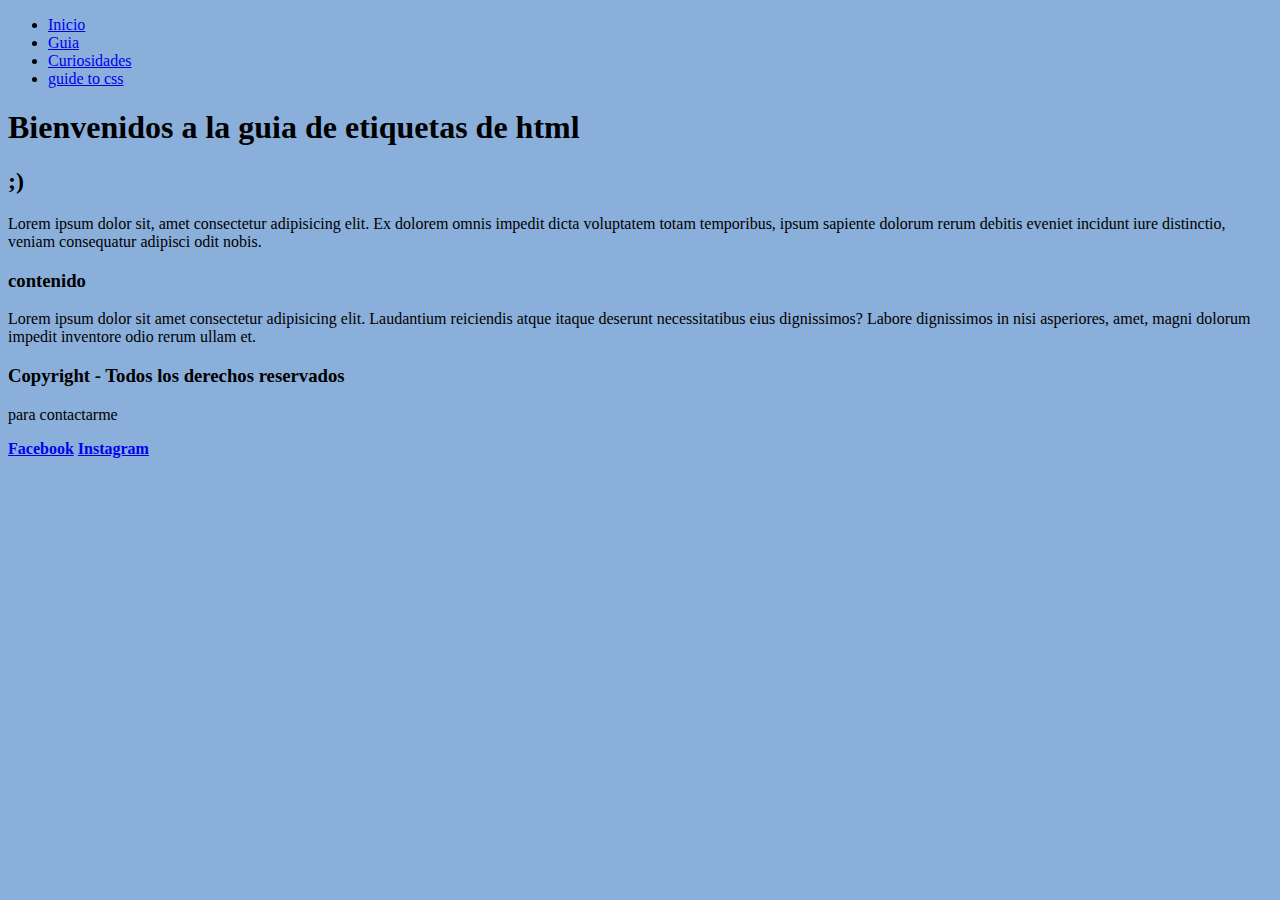
<file: index.html>
<!DOCTYPE html>
<html lang="en">
<head>
    <meta charset="UTF-8">
    <meta http-equiv="X-UA-Compatible" content="IE=edge">
    <meta name="viewport" content="width=device-width, initial-scale=1.0">
    <meta name="keywords" content="html,programming,programacion">
    <meta name="description" content="Una guia de las etiquetas de html basicas">
    <meta name="author" content="Manuel Gonzalez">
    <meta name="copyright" content="html">
    <link rel="stylesheet" href="style.css">
    <title>guide to html</title>

</head>
<body>
    
    <header>
        <nav>
            <ul>
                <li><a href="index.html">Inicio</a></li>
                <li><a href="binder-2-html/index3.html">Guia</a></li>
                <li><a href="binder-1-html/index2.html">Curiosidades</a></li>
                <li><a href="binder-3-css/index4.html">guide to css</a></li>
            </ul>
        </nav>
    </header>

    <article>
        <section>
            <h1>
                <b>Bienvenidos a la guia de etiquetas de html</b>
            </h1>
        
            <h2>
                <b>;)</b>
            </h2>
            <p>
                Lorem ipsum dolor sit, amet consectetur adipisicing elit. Ex dolorem omnis impedit dicta voluptatem totam temporibus, ipsum sapiente dolorum rerum debitis eveniet incidunt iure distinctio, veniam consequatur adipisci odit nobis.
            </p>
        </section>
    </article>

    <aside>
        <h3><b>contenido</b></h3>
        <p>
            Lorem ipsum dolor sit amet consectetur adipisicing elit. Laudantium reiciendis atque itaque deserunt necessitatibus eius dignissimos? Labore dignissimos in nisi asperiores, amet, magni dolorum impedit inventore odio rerum ullam et.     
        </p> 
    </aside>

    <footer>
        <h3>Copyright - Todos los derechos reservados</h3>
        <p>para contactarme</p>
        <a href="https://www.facebook.com/manuel.gonzaleztabel/" target="_blank"><b>Facebook</b></a>
        <a href="https://www.instagram.com/manuel.gonzalez98/" target="_blank"><b>Instagram</b></a>
    </footer>

    <script src="script.js"></script>

</body>
</html>
</file>
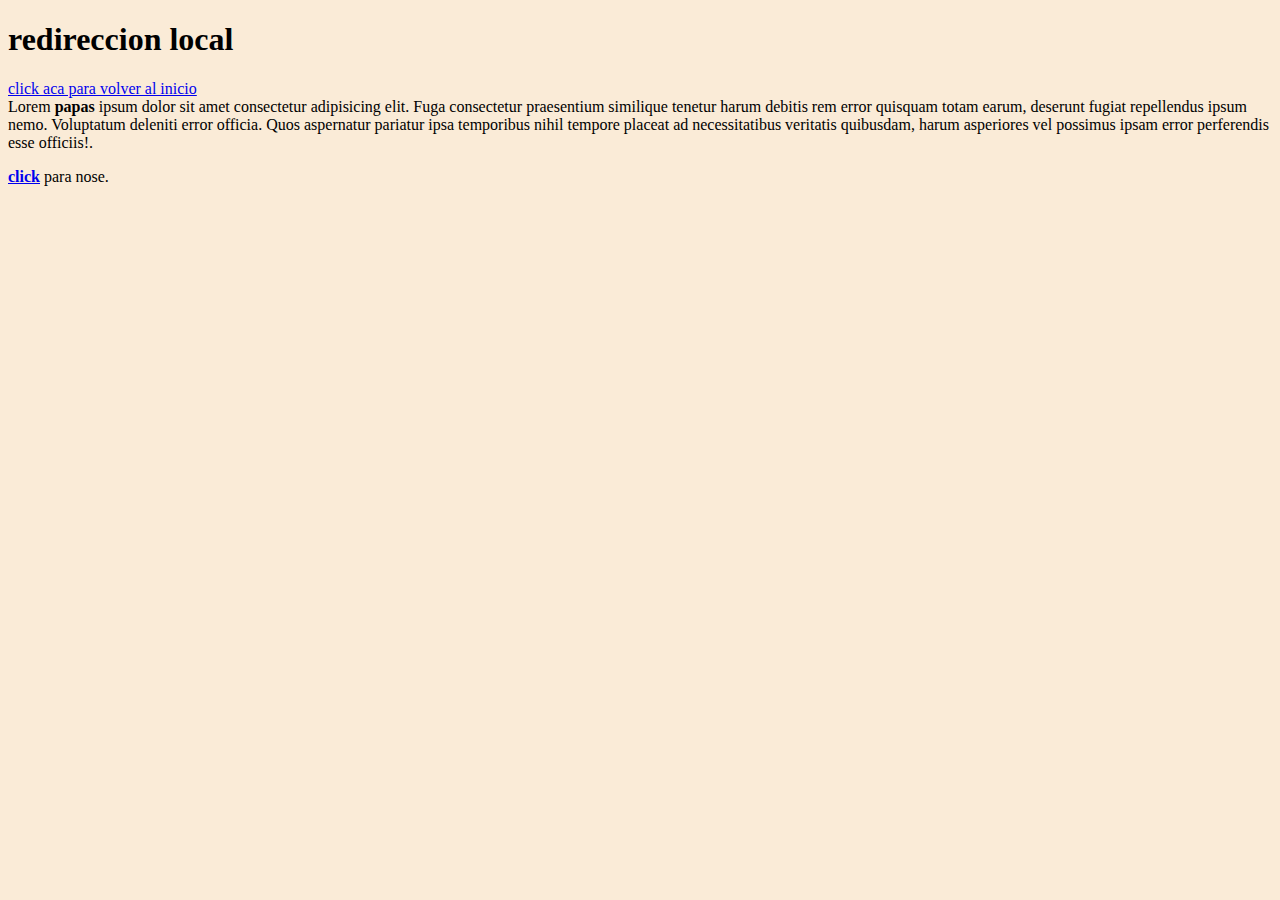
<file: binder-1-html/index2.html>
<!DOCTYPE html>
<html lang="en">
<head>
    <meta charset="UTF-8">
    <meta http-equiv="X-UA-Compatible" content="IE=edge">
    <meta name="viewport" content="width=device-width, initial-scale=1.0">
    <link rel="stylesheet" href="style2.css">
    <title>redireccion</title>
</head>
<body>
    <h1>redireccion local</h1>
    <a href="../index.html">
        click aca para volver al inicio
    </a>
    
    <br>

    Lorem <b>papas</b> ipsum dolor sit amet consectetur adipisicing elit. Fuga consectetur praesentium similique tenetur harum debitis rem error quisquam totam earum, deserunt fugiat repellendus ipsum nemo. Voluptatum deleniti error officia. Quos aspernatur pariatur ipsa temporibus nihil tempore placeat ad necessitatibus veritatis quibusdam, harum asperiores vel possimus ipsam error perferendis esse officiis!. 
    
    <br>

    <p>
        <a href="https://vscodethemes.com/" target="_blank"><b>click</b></a> para nose.  
    </p>

    <script src="sript2.js"></script>



</body>
</html>
</file>
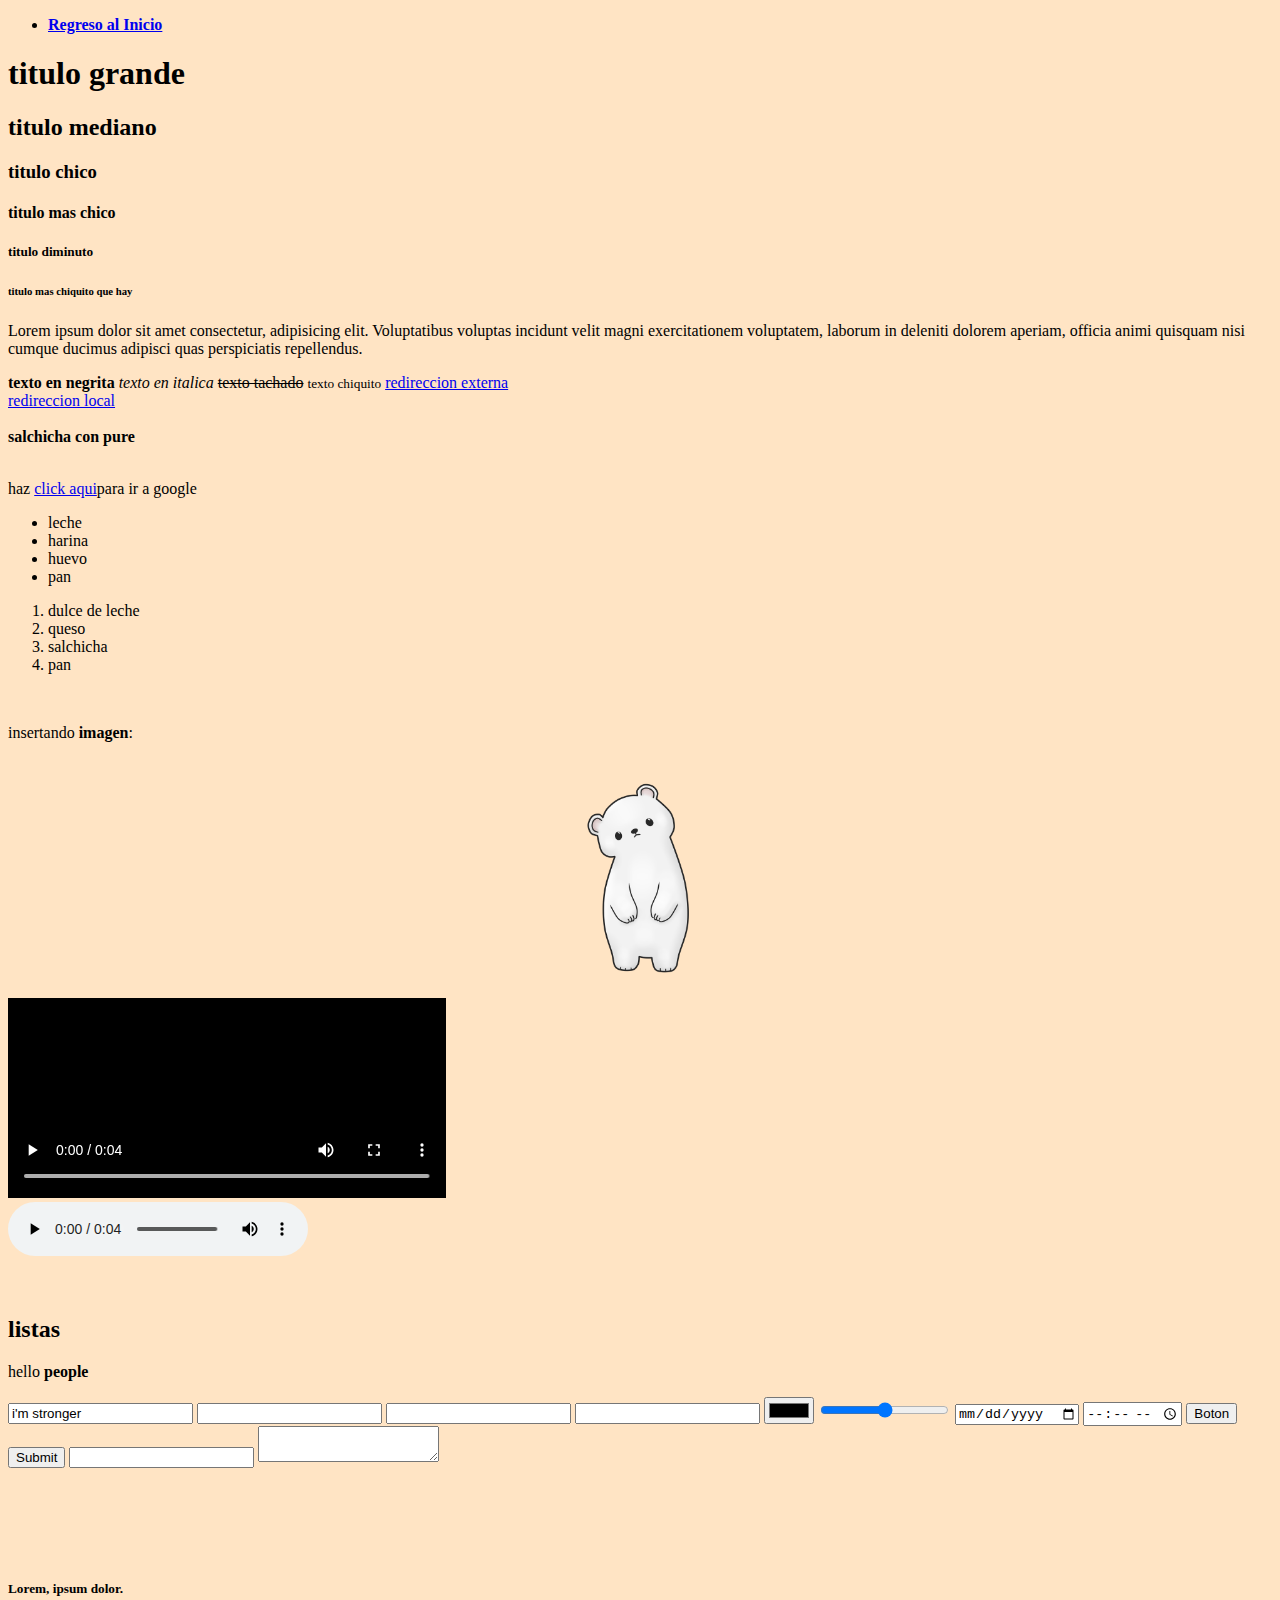
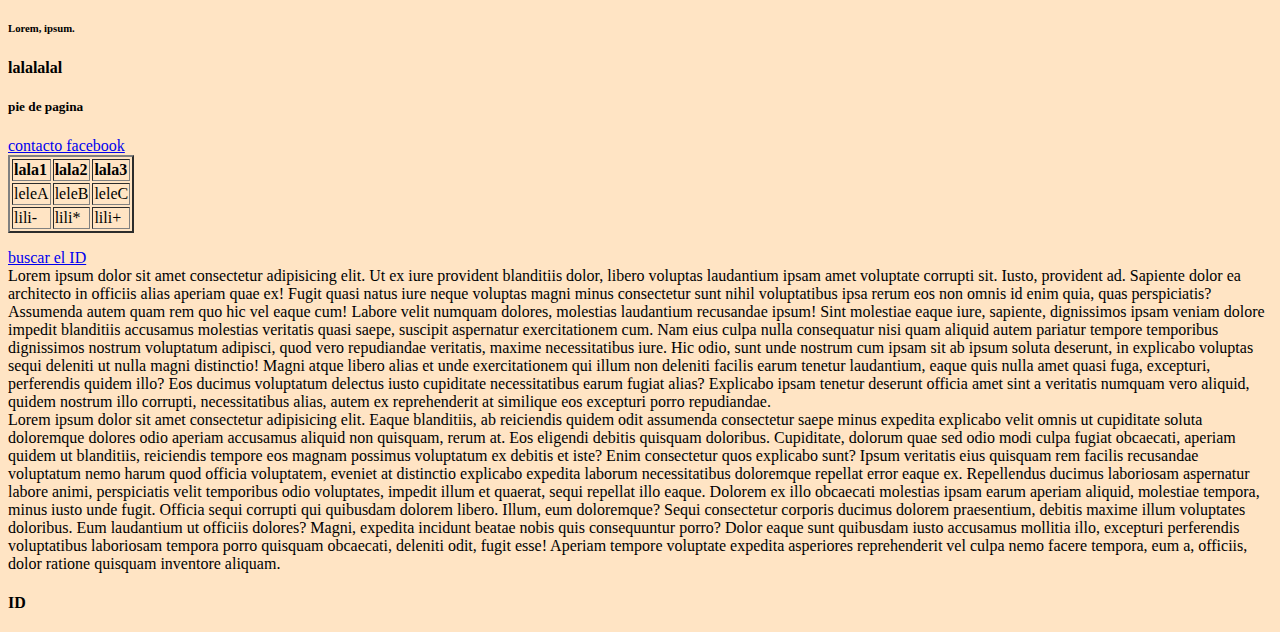
<file: binder-2-html/index3.html>
<!--GUIA DE ETIQUETAS PARA HTML-->
<!--(etiqueta[h1]+atributo[type]+valor["text"])-->
<!DOCTYPE html>
<html lang="en">
<head>
    <!--ETIQUETA META para realizar cambios de codificacion en la pagina-->
    <!--ETIQUETA ICON PARA EL TITLE(<link rel="icon" href="">)-->

    <meta charset="UTF-8">
    <meta http-equiv="X-UA-Compatible" content="IE=edge">
    <meta name="viewport" content="width=device-width, initial-scale=1.0">
    <meta name="description" content="This page is a basic guide to html tags">
    <meta name="author" content="Manuel Gonzalez">
    <meta name="copyright" content="html">
    <link rel="stylesheet" href="style3.css">
     <link rel="icon" href="icon.ico">       
    <title>guide to html </title>
   
    <meta>
</head>
<body>
    
    <!--ETIQUETA HEADER INSERTA ENCABEZADO DE PAGINA-->
    <!--etiqueta nav inserta modo de navegacion en la pagina-->

    <header>
        <nav>
            <ul>
             <li><a href="../index.html"><b>Regreso al Inicio</b></a></li>   
            </ul>
        </nav>
    </header>

    <!--TODOS LOS TITULOS DE TEXTO VAN DESDE EL H1(EL MAS GRANDE) HASTA EL H6(EL MAS CHICO)-->
    <h1>titulo grande</h1>
    <h2>titulo mediano</h2>
    <h3>titulo chico</h3>
    <h4>titulo mas chico</h4>
    <h5>titulo diminuto</h5>
    <h6>titulo mas chiquito que hay</h6>

    <!-- ETIQUETA P DE PARRAFO-->
    <p>
        Lorem ipsum dolor sit amet consectetur, adipisicing elit. Voluptatibus voluptas incidunt velit magni exercitationem voluptatem, laborum in deleniti dolorem aperiam, officia animi quisquam nisi cumque ducimus adipisci quas perspiciatis repellendus.
    </p>

    <!--ETIQUETA B ES PARA PONER EN NEGRITA EL TEXTO-->
    <b>texto en negrita</b>
    
    <!--ETIQUETA I PARA PONER EL TEXTO EN ITALICA-->
    <i>texto en italica</i>

    <!--ETIQUETA STRIKE PARA PONER EL TEXTO TACHADO-->
    <strike> texto tachado</strike>

    <!--ETIQUETA SMALL PARA PONER EL TEXTO CHIQUITO -->
    <small>texto chiquito</small>

    <!--ETIQUETA A LINK DE REDIRECCION TANTO COMO LOCAL O EXTERNA-->

    <a href="https://www.google.com/search?q=troll+face&tbm=isch&ved=2ahUKEwiZ85Pj_Zr7AhV_hJUCHeB_BTMQ2-cCegQIABAA&oq=troll&gs_lcp=[base64]&sclient=img&ei=92doY9mbEf-I1sQP4P-VmAM&bih=968&biw=960&client=ubuntu">
        redireccion externa
    </a>
    <br>
    <a href="../binder-1-html/index2.html">
        redireccion local 
    </a>

    <!--ETIQUETA BR PARA COMPLETAR LA LINEA(PUNTO APARTE)-->

    <br>
    <br>
    <b>salchicha con pure</b>
    <br>
    <br>

    <!--ETIQUETA TARGET PARA ABRIR LA REDIRECCION EN OTRA PAGINA -->
    <p>
        haz <a href="https://www.google.com/" target="_blank">click aqui</a>para ir a google
    </p>

    <!--ETIQUETA UL PARTA HACER LISTAS DESORDENADAS(EJ:LISTAS DE COMPRAS)-->
    <!--<ul>
            <li>.....</li>
        </ul>
    -->

    <ul>
        <li>leche</li>
        <li>harina</li>
        <li>huevo</li>
        <li>pan</li>
        
    </ul>

    <!--ETIQUETA OL PARA HACER LISTAS EN ORDEN NUMERICO-->

    <ol>
        <li>dulce de leche</li>
        <li>queso</li>
        <li>salchicha</li>
        <li>pan </li>
    </ol>

    <br>

    <!--ETIQUETA IMG PARA INSERTAR UNA IMAGEN-->
    <!--height:altura...........widght:ancho-->
    <!--etiqueta title para ver el nombre sobre el cursor-->
    <!--colocar siempre el ceo que es la etiqueta alt-->
    <!--etiqueta center para centrar-->

    <p>
        insertando <b>imagen</b>:
    </p>
    
    <br>
    
    <center>
        <img src="oso-polar.png" height="200px" alt="Manuel Gonzalez" title="oso polar">
    </center>

    <br>

    <!--ETIQUETA VIDEO PARA INSERTAR UN VIDEO-->

    <video src="Techo - 877.mp4" controls height="200px">
        hola
    </video>
    
    <br>

    <!--ETIQUETA AUDIO PARA INSERTAR UN AUDIO JEJEJE-->

    <audio src="Techo - 877.mp4" controls>
        lalala
    </audio>

    <br>
    <br>
    <br>

    <!--ETIQUETA DIV PARA DIVIDIR/SEPARAR CONTENIDO-->

    <div>
        <h2> listas </h2>
        <p>
            hello <b>people</b>
        </p>
    </div>

    <!--ETIQUETA FORM PARA INSERTAR FORMULARIOS-->

    <form method="post">
        <input type="text" required="" value="i'm stronger">
        <input type="number">
        <input type="password" required=" ">
        <input type="email">
        <input type="color">
        <input type="range" min="1" max="5">
        <input type="date">
        <input type="time">
        <input type="button" value="Boton">
        <input type="submit">
        <input type="search">
        <textarea></textarea>
    </form>

    <br><br><br><br><br>
    
    <!--ETIQUETA ARTICLE Y SECTION INSERTA EL ARTICULO PARA ORDENAR EL ESQUEMA DE WEB-->

    <article>
        <section>
            <h5>Lorem, ipsum dolor.</h5>
            <h6>Lorem, ipsum.</h6>
        </section>
    </article>

    <!--ETIQUETA ASIDE ESQUEMA AL COSTADO DE PAGINA-->
    
    <aside>
        <h4>lalalalal</h4>
    </aside>

    <!--ETIQUETA FOOTER ES EL PIE DE PAGINA-->

    <footer>
        <h5><b>pie de pagina</b></h5>
        <a href="https://www.facebook.com/manuel.gonzaleztabel/" target="_blank">contacto facebook</a>
    </footer>

    <!--ETIQUETA TABLAS-->

    <table border="2px">
        <tr>
            <td><b>lala1</b></td>
            <td><b>lala2</b></td>
            <td><b>lala3</b></td>
        </tr>
        <tr>
            <td>leleA</td>
            <td>leleB</td>
            <td>leleC </td>
        </tr>
        <tr>
            <td>lili-</td>
            <td>lili*</td>
            <td>lili+</td>
        </tr>
    </table>

    <!--ETIQUETA ID PARA COLOCAR UN IDENTIFICADOR A LA ETIQUETA (href="",id="")-->

    <p>
        <a href="#id">buscar el ID</a><br> 

        Lorem ipsum dolor sit amet consectetur adipisicing elit. Ut ex iure provident blanditiis dolor, libero voluptas laudantium ipsam amet voluptate corrupti sit. Iusto, provident ad. Sapiente dolor ea architecto in officiis alias aperiam quae ex! Fugit quasi natus iure neque voluptas magni minus consectetur sunt nihil voluptatibus ipsa rerum eos non omnis id enim quia, quas perspiciatis? Assumenda autem quam rem quo hic vel eaque cum! Labore velit numquam dolores, molestias laudantium recusandae ipsum! Sint molestiae eaque iure, sapiente, dignissimos ipsam veniam dolore impedit blanditiis accusamus molestias veritatis quasi saepe, suscipit aspernatur exercitationem cum. Nam eius culpa nulla consequatur nisi quam aliquid autem pariatur tempore temporibus dignissimos nostrum voluptatum adipisci, quod vero repudiandae veritatis, maxime necessitatibus iure. Hic odio, sunt unde nostrum cum ipsam sit ab ipsum soluta deserunt, in explicabo voluptas sequi deleniti ut nulla magni distinctio! Magni atque libero alias et unde exercitationem qui illum non deleniti facilis earum tenetur laudantium, eaque quis nulla amet quasi fuga, excepturi, perferendis quidem illo? Eos ducimus voluptatum delectus iusto cupiditate necessitatibus earum fugiat alias? Explicabo ipsam tenetur deserunt officia amet sint a veritatis numquam vero aliquid, quidem nostrum illo corrupti, necessitatibus alias, autem ex reprehenderit at similique eos excepturi porro repudiandae. <br>

        Lorem ipsum dolor sit amet consectetur adipisicing elit. Eaque blanditiis, ab reiciendis quidem odit assumenda consectetur saepe minus expedita explicabo velit omnis ut cupiditate soluta doloremque dolores odio aperiam accusamus aliquid non quisquam, rerum at. Eos eligendi debitis quisquam doloribus. Cupiditate, dolorum quae sed odio modi culpa fugiat obcaecati, aperiam quidem ut blanditiis, reiciendis tempore eos magnam possimus voluptatum ex debitis et iste? Enim consectetur quos explicabo sunt? Ipsum veritatis eius quisquam rem facilis recusandae voluptatum nemo harum quod officia voluptatem, eveniet at distinctio explicabo expedita laborum necessitatibus doloremque repellat error eaque ex. Repellendus ducimus laboriosam aspernatur labore animi, perspiciatis velit temporibus odio voluptates, impedit illum et quaerat, sequi repellat illo eaque. Dolorem ex illo obcaecati molestias ipsam earum aperiam aliquid, molestiae tempora, minus iusto unde fugit. Officia sequi corrupti  qui quibusdam dolorem libero. Illum, eum doloremque? Sequi consectetur corporis ducimus dolorem praesentium, debitis maxime illum voluptates doloribus. Eum laudantium ut officiis dolores? Magni, expedita incidunt beatae nobis quis consequuntur porro? Dolor eaque sunt quibusdam iusto accusamus mollitia illo, excepturi perferendis voluptatibus laboriosam tempora porro quisquam obcaecati, deleniti  odit, fugit esse! Aperiam tempore voluptate expedita asperiores reprehenderit vel culpa nemo facere tempora, eum a, officiis, dolor ratione quisquam inventore aliquam. <br>

        <h4 id="id"><b>ID</b> </h4>
    </p>

    <script src="script3.js"></script>




</body>
</html>
</file>
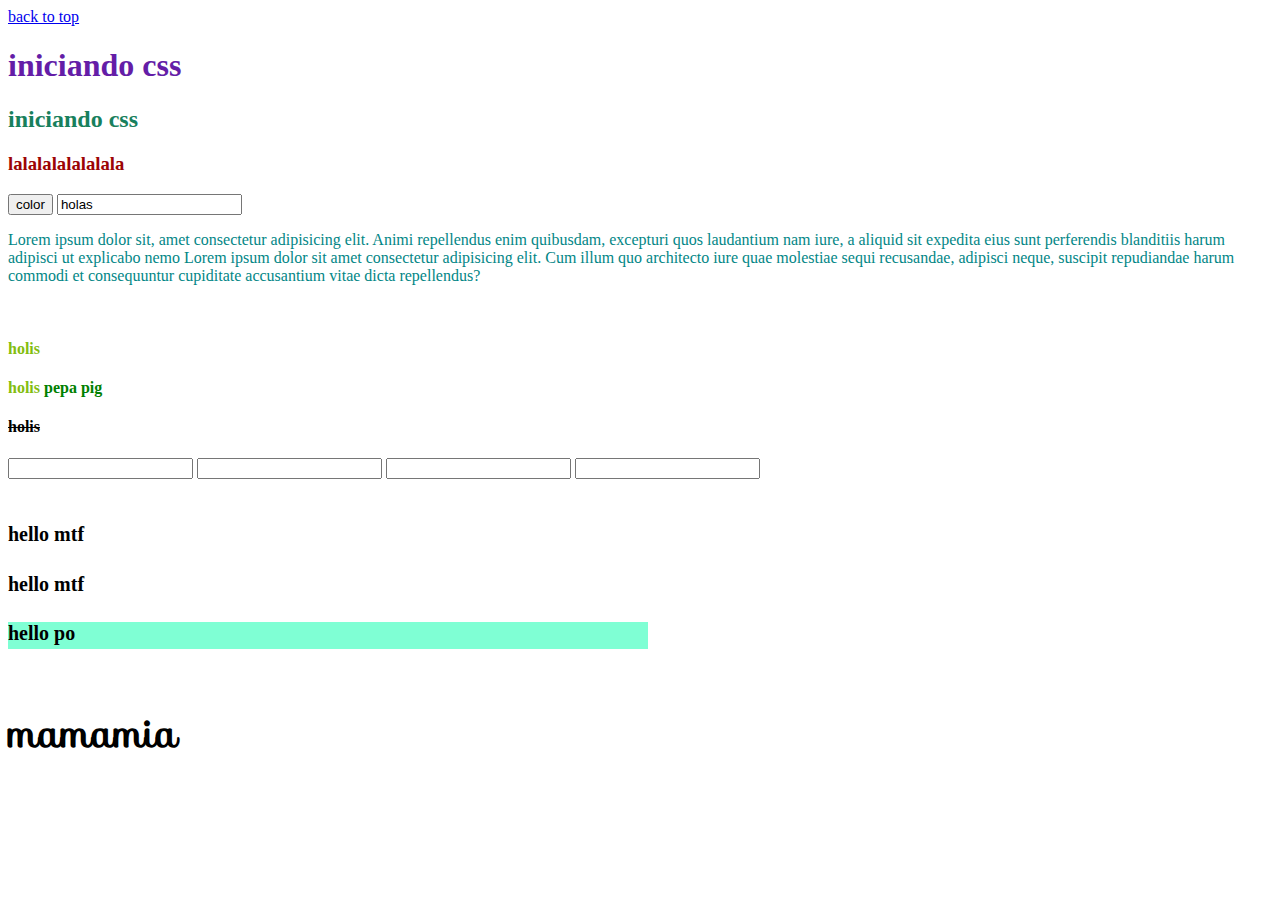
<file: binder-3-css/index4.html>
<!DOCTYPE html>
<html lang="en">
<head>
    <meta charset="UTF-8">
    <meta http-equiv="X-UA-Compatible" content="IE=edge">
    <meta name="viewport" content="width=device-width, initial-scale=1.0">
    <link rel="stylesheet" type="text/css" href="style4.css">
    <link rel="stylesheet" href="https://fonts.googleapis.com/css?family=Sofia">
    <title>guide to css</title>
</head>
    <li><a href="../index.html">back to top</a></li>
<body>
    <h1 class="titulo-h1">iniciando css</h1>
    <h2>iniciando css</h2>
    <h3 id="id1">lalalalalalalala</h3>

    <button>color</button>
    <input type="text" value="holas">

    <p lala="lele">
        Lorem ipsum dolor sit, amet consectetur adipisicing elit. Animi repellendus enim quibusdam, excepturi quos laudantium nam iure, a aliquid sit expedita eius sunt perferendis blanditiis harum adipisci ut explicabo nemo Lorem ipsum dolor sit amet consectetur adipisicing elit. Cum illum quo architecto iure quae molestiae sequi recusandae, adipisci neque, suscipit repudiandae harum commodi et consequuntur cupiditate accusantium vitae dicta repellendus?
    </p>

    <br>

    <h4 class="class-h4"><b>holis</b></h4>
    <h4 class="class-h4"><b>holis <span>pepa pig</span></b></h4>
    <h4><strike>holis</strike></h4>
    
    <div class="form">
        <input type="text" class="form__input">
        <input type="text" class="form__input">
        <input type="text" class="form__input--active">
        <input type="password" class="form__input">
    </div>

    <br>

    <div class="units">
        <h4 class="units">hello mtf</h4>
        <h4 class="units--1">hello mtf</h4>
        <h4 class="units--2">hello po</h4>
        <h4 class="units--3">mamamia</h4>
    </div>

</body>
</html>
</file>
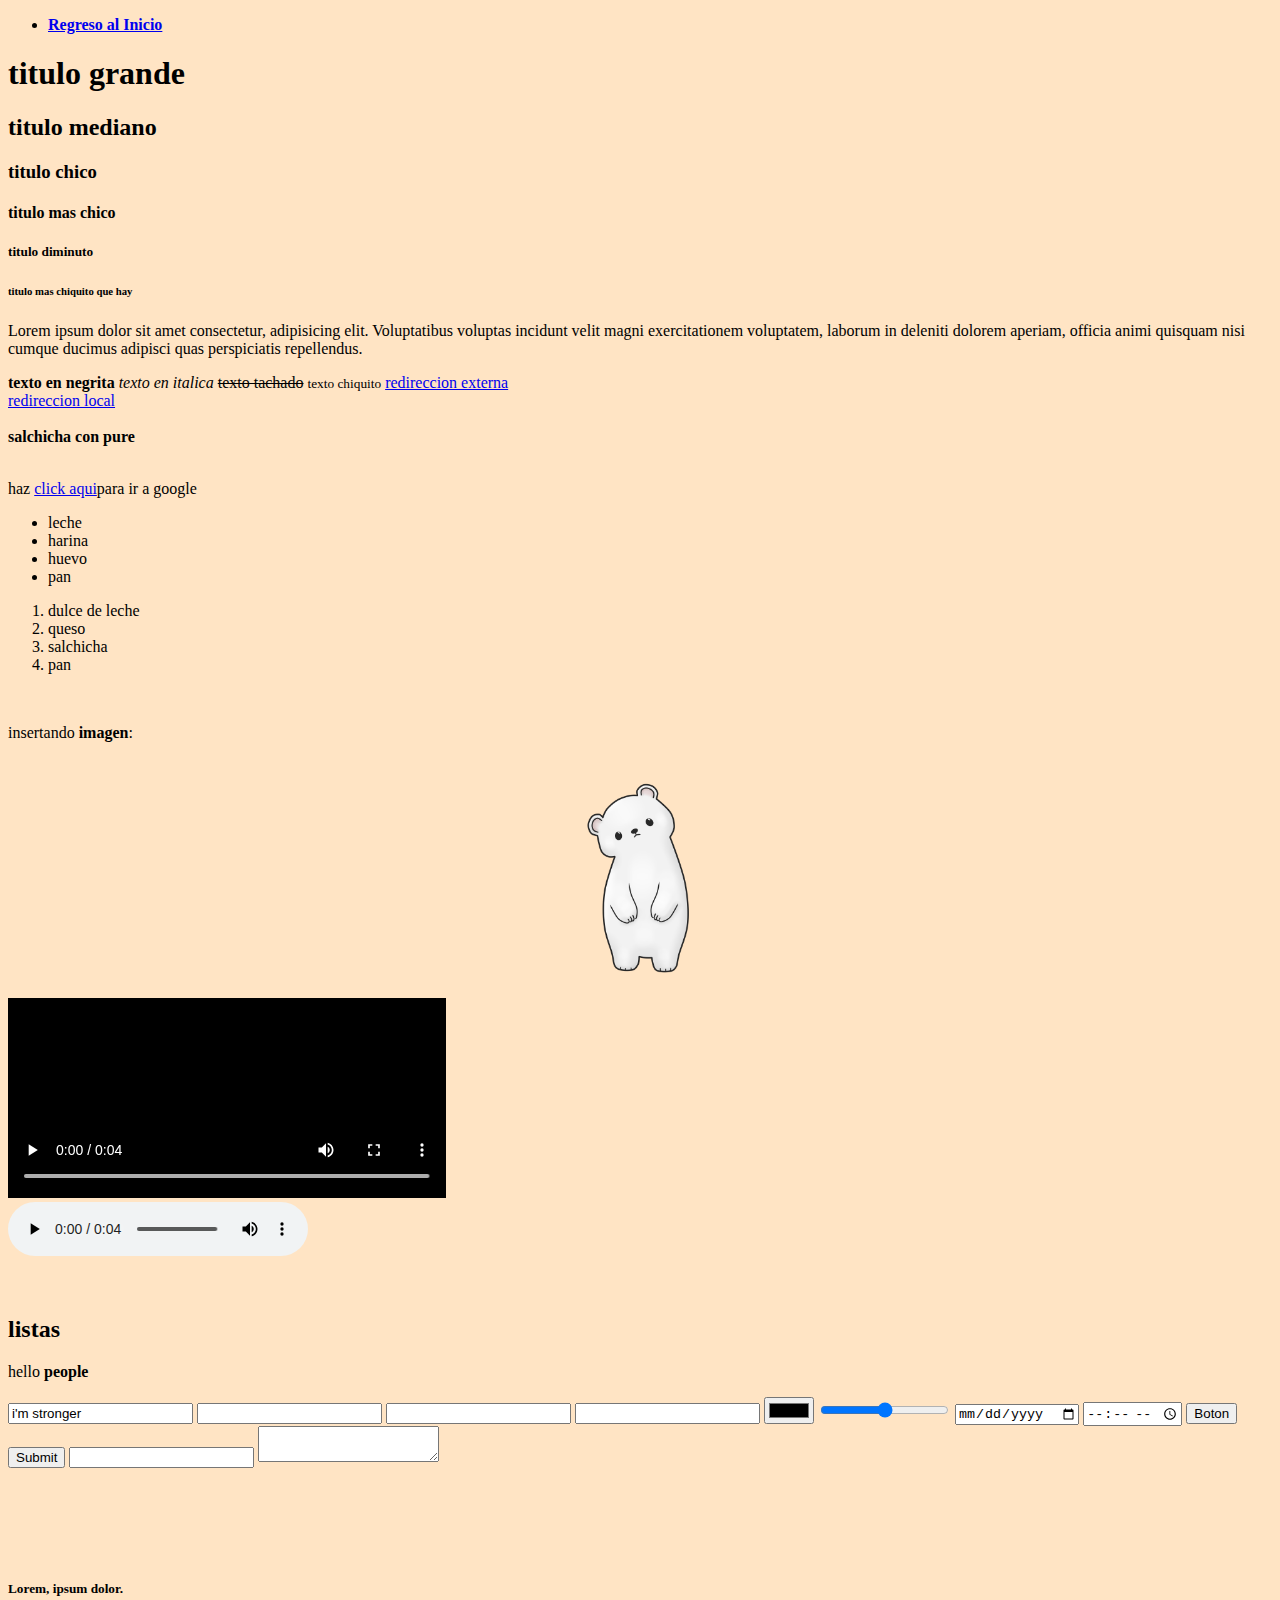
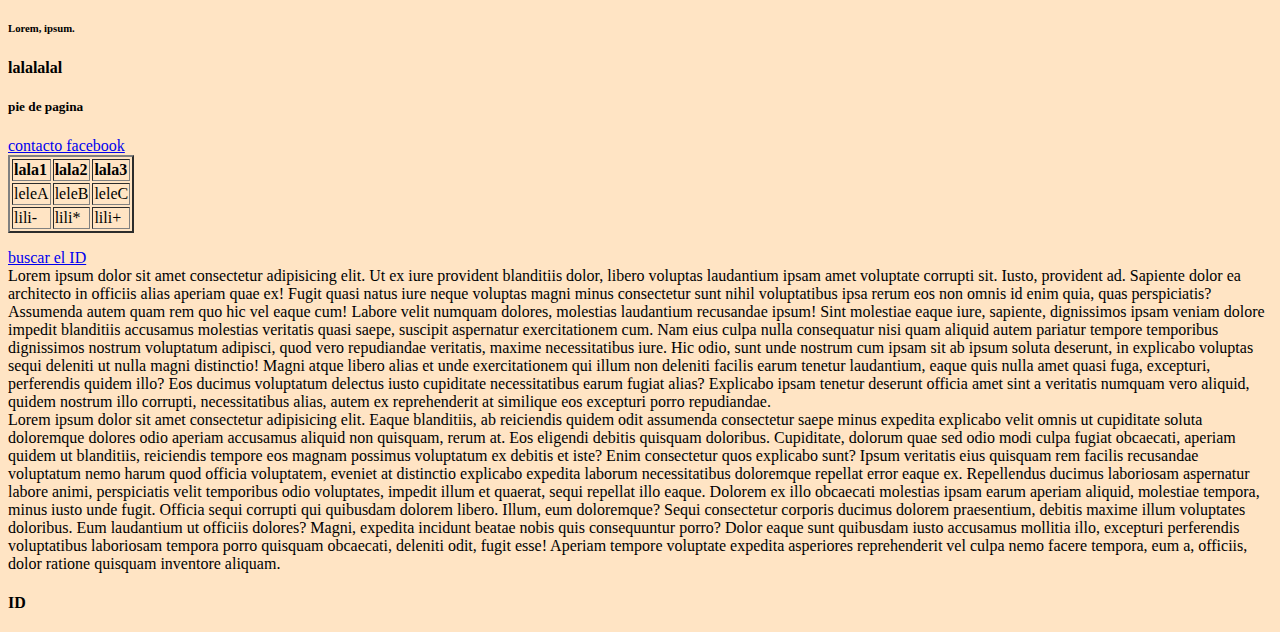
<file: binder-html-2/index3.html>
<!--GUIA DE ETIQUETAS PARA HTML-->
<!DOCTYPE html>
<html lang="en">
<head>
    <!--ETIQUETA META para realizar cambios de codificacion en la pagina-->
    <!--ETIQUETA ICON PARA EL TITLE(<link rel="icon" href="">)-->

    <meta charset="UTF-8">
    <meta http-equiv="X-UA-Compatible" content="IE=edge">
    <meta name="viewport" content="width=device-width, initial-scale=1.0">
    <meta name="description" content="This page is a basic guide to html tags">
    <meta name="author" content="Manuel Gonzalez">
    <meta name="copyright" content="html">
    <link rel="stylesheet" href="style3.css">
     <link rel="icon" href="icon.ico">       
    <title>guide to html </title>
   
    <meta>
</head>
<body>
    
    <!--ETIQUETA HEADER INSERTA ENCABEZADO DE PAGINA-->
    <!--etiqueta nav inserta modo de navegacion en la pagina-->

    <header>
        <nav>
            <ul>
             <li><a href="../index.html"><b>Regreso al Inicio</b></a></li>   
            </ul>
        </nav>
    </header>

    <!--TODOS LOS TITULOS DE TEXTO VAN DESDE EL H1(EL MAS GRANDE) HASTA EL H6(EL MAS CHICO)-->
    <h1>titulo grande</h1>
    <h2>titulo mediano</h2>
    <h3>titulo chico</h3>
    <h4>titulo mas chico</h4>
    <h5>titulo diminuto</h5>
    <h6>titulo mas chiquito que hay</h6>

    <!-- ETIQUETA P DE PARRAFO-->
    <p>
        Lorem ipsum dolor sit amet consectetur, adipisicing elit. Voluptatibus voluptas incidunt velit magni exercitationem voluptatem, laborum in deleniti dolorem aperiam, officia animi quisquam nisi cumque ducimus adipisci quas perspiciatis repellendus.
    </p>

    <!--ETIQUETA B ES PARA PONER EN NEGRITA EL TEXTO-->
    <b>texto en negrita</b>
    
    <!--ETIQUETA I PARA PONER EL TEXTO EN ITALICA-->
    <i>texto en italica</i>

    <!--ETIQUETA STRIKE PARA PONER EL TEXTO TACHADO-->
    <strike> texto tachado</strike>

    <!--ETIQUETA SMALL PARA PONER EL TEXTO CHIQUITO -->
    <small>texto chiquito</small>

    <!--ETIQUETA A LINK DE REDIRECCION TANTO COMO LOCAL O EXTERNA-->

    <a href="https://www.google.com/search?q=troll+face&tbm=isch&ved=2ahUKEwiZ85Pj_Zr7AhV_hJUCHeB_BTMQ2-cCegQIABAA&oq=troll&gs_lcp=[base64]&sclient=img&ei=92doY9mbEf-I1sQP4P-VmAM&bih=968&biw=960&client=ubuntu">
        redireccion externa
    </a>
    <br>
    <a href="../binder-html-1/index2.html">
        redireccion local 
    </a>

    <!--ETIQUETA BR PARA COMPLETAR LA LINEA(PUNTO APARTE)-->

    <br>
    <br>
    <b>salchicha con pure</b>
    <br>
    <br>

    <!--ETIQUETA TARGET PARA ABRIR LA REDIRECCION EN OTRA PAGINA -->
    <p>
        haz <a href="https://www.google.com/" target="_blank">click aqui</a>para ir a google
    </p>

    <!--ETIQUETA UL PARTA HACER LISTAS DESORDENADAS(EJ:LISTAS DE COMPRAS)-->
    <!--<ul>
            <li>.....</li>
        </ul>
    -->

    <ul>
        <li>leche</li>
        <li>harina</li>
        <li>huevo</li>
        <li>pan</li>
        
    </ul>

    <!--ETIQUETA OL PARA HACER LISTAS EN ORDEN NUMERICO-->

    <ol>
        <li>dulce de leche</li>
        <li>queso</li>
        <li>salchicha</li>
        <li>pan </li>
    </ol>

    <br>

    <!--ETIQUETA IMG PARA INSERTAR UNA IMAGEN-->
    <!--height:altura...........widght:ancho-->
    <!--etiqueta title para ver el nombre sobre el cursor-->
    <!--colocar siempre el ceo que es la etiqueta alt-->
    <!--etiqueta center para centrar-->

    <p>
        insertando <b>imagen</b>:
    </p>
    
    <br>
    
    <center>
        <img src="oso-polar.png" height="200px" alt="Manuel Gonzalez" title="oso polar">
    </center>

    <br>

    <!--ETIQUETA VIDEO PARA INSERTAR UN VIDEO-->

    <video src="Techo - 877.mp4" controls height="200px">
        hola
    </video>
    
    <br>

    <!--ETIQUETA AUDIO PARA INSERTAR UN AUDIO JEJEJE-->

    <audio src="Techo - 877.mp4" controls>
        lalala
    </audio>

    <br>
    <br>
    <br>

    <!--ETIQUETA DIV PARA DIVIDIR/SEPARAR CONTENIDO-->

    <div>
        <h2> listas </h2>
        <p>
            hello <b>people</b>
        </p>
    </div>

    <!--ETIQUETA FORM PARA INSERTAR FORMULARIOS-->

    <form method="post">
        <input type="text" required="" value="i'm stronger">
        <input type="number">
        <input type="password" required=" ">
        <input type="email">
        <input type="color">
        <input type="range" min="1" max="5">
        <input type="date">
        <input type="time">
        <input type="button" value="Boton">
        <input type="submit">
        <input type="search">
        <textarea></textarea>
    </form>

    <br><br><br><br><br>
    
    <!--ETIQUETA ARTICLE Y SECTION INSERTA EL ARTICULO PARA ORDENAR EL ESQUEMA DE WEB-->

    <article>
        <section>
            <h5>Lorem, ipsum dolor.</h5>
            <h6>Lorem, ipsum.</h6>
        </section>
    </article>

    <!--ETIQUETA ASIDE ESQUEMA AL COSTADO DE PAGINA-->
    
    <aside>
        <h4>lalalalal</h4>
    </aside>

    <!--ETIQUETA FOOTER ES EL PIE DE PAGINA-->

    <footer>
        <h5><b>pie de pagina</b></h5>
        <a href="https://www.facebook.com/manuel.gonzaleztabel/" target="_blank">contacto facebook</a>
    </footer>

    <!--ETIQUETA TABLAS-->

    <table border="2px">
        <tr>
            <td><b>lala1</b></td>
            <td><b>lala2</b></td>
            <td><b>lala3</b></td>
        </tr>
        <tr>
            <td>leleA</td>
            <td>leleB</td>
            <td>leleC </td>
        </tr>
        <tr>
            <td>lili-</td>
            <td>lili*</td>
            <td>lili+</td>
        </tr>
    </table>

    <!--ETIQUETA ID PARA COLOCAR UN IDENTIFICADOR A LA ETIQUETA (href="",id="")-->

    <p>
        <a href="#id">buscar el ID</a><br> 

        Lorem ipsum dolor sit amet consectetur adipisicing elit. Ut ex iure provident blanditiis dolor, libero voluptas laudantium ipsam amet voluptate corrupti sit. Iusto, provident ad. Sapiente dolor ea architecto in officiis alias aperiam quae ex! Fugit quasi natus iure neque voluptas magni minus consectetur sunt nihil voluptatibus ipsa rerum eos non omnis id enim quia, quas perspiciatis? Assumenda autem quam rem quo hic vel eaque cum! Labore velit numquam dolores, molestias laudantium recusandae ipsum! Sint molestiae eaque iure, sapiente, dignissimos ipsam veniam dolore impedit blanditiis accusamus molestias veritatis quasi saepe, suscipit aspernatur exercitationem cum. Nam eius culpa nulla consequatur nisi quam aliquid autem pariatur tempore temporibus dignissimos nostrum voluptatum adipisci, quod vero repudiandae veritatis, maxime necessitatibus iure. Hic odio, sunt unde nostrum cum ipsam sit ab ipsum soluta deserunt, in explicabo voluptas sequi deleniti ut nulla magni distinctio! Magni atque libero alias et unde exercitationem qui illum non deleniti facilis earum tenetur laudantium, eaque quis nulla amet quasi fuga, excepturi, perferendis quidem illo? Eos ducimus voluptatum delectus iusto cupiditate necessitatibus earum fugiat alias? Explicabo ipsam tenetur deserunt officia amet sint a veritatis numquam vero aliquid, quidem nostrum illo corrupti, necessitatibus alias, autem ex reprehenderit at similique eos excepturi porro repudiandae. <br>

        Lorem ipsum dolor sit amet consectetur adipisicing elit. Eaque blanditiis, ab reiciendis quidem odit assumenda consectetur saepe minus expedita explicabo velit omnis ut cupiditate soluta doloremque dolores odio aperiam accusamus aliquid non quisquam, rerum at. Eos eligendi debitis quisquam doloribus. Cupiditate, dolorum quae sed odio modi culpa fugiat obcaecati, aperiam quidem ut blanditiis, reiciendis tempore eos magnam possimus voluptatum ex debitis et iste? Enim consectetur quos explicabo sunt? Ipsum veritatis eius quisquam rem facilis recusandae voluptatum nemo harum quod officia voluptatem, eveniet at distinctio explicabo expedita laborum necessitatibus doloremque repellat error eaque ex. Repellendus ducimus laboriosam aspernatur labore animi, perspiciatis velit temporibus odio voluptates, impedit illum et quaerat, sequi repellat illo eaque. Dolorem ex illo obcaecati molestias ipsam earum aperiam aliquid, molestiae tempora, minus iusto unde fugit. Officia sequi corrupti  qui quibusdam dolorem libero. Illum, eum doloremque? Sequi consectetur corporis ducimus dolorem praesentium, debitis maxime illum voluptates doloribus. Eum laudantium ut officiis dolores? Magni, expedita incidunt beatae nobis quis consequuntur porro? Dolor eaque sunt quibusdam iusto accusamus mollitia illo, excepturi perferendis voluptatibus laboriosam tempora porro quisquam obcaecati, deleniti  odit, fugit esse! Aperiam tempore voluptate expedita asperiores reprehenderit vel culpa nemo facere tempora, eum a, officiis, dolor ratione quisquam inventore aliquam. <br>

        <h4 id="id"><b>ID</b> </h4>
    </p>

    <script src="script3.js"></script>




</body>
</html>
</file>
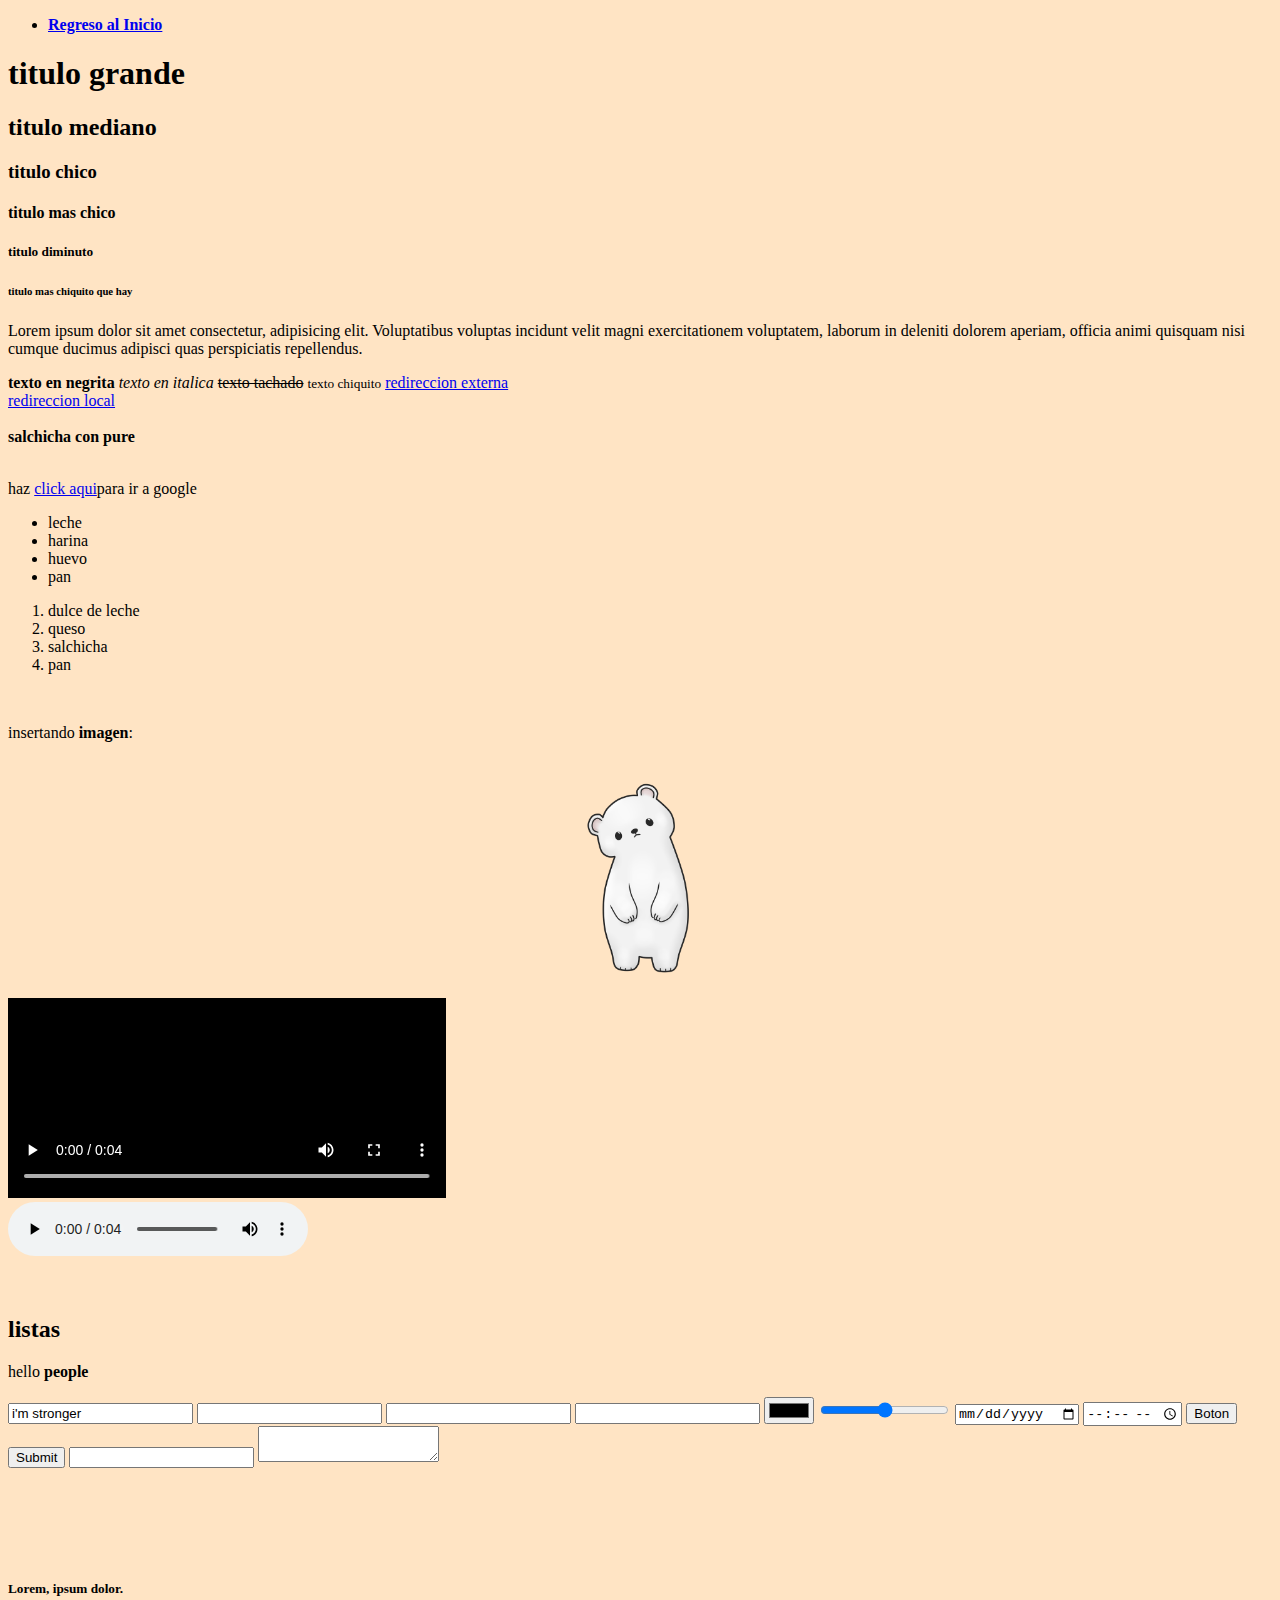
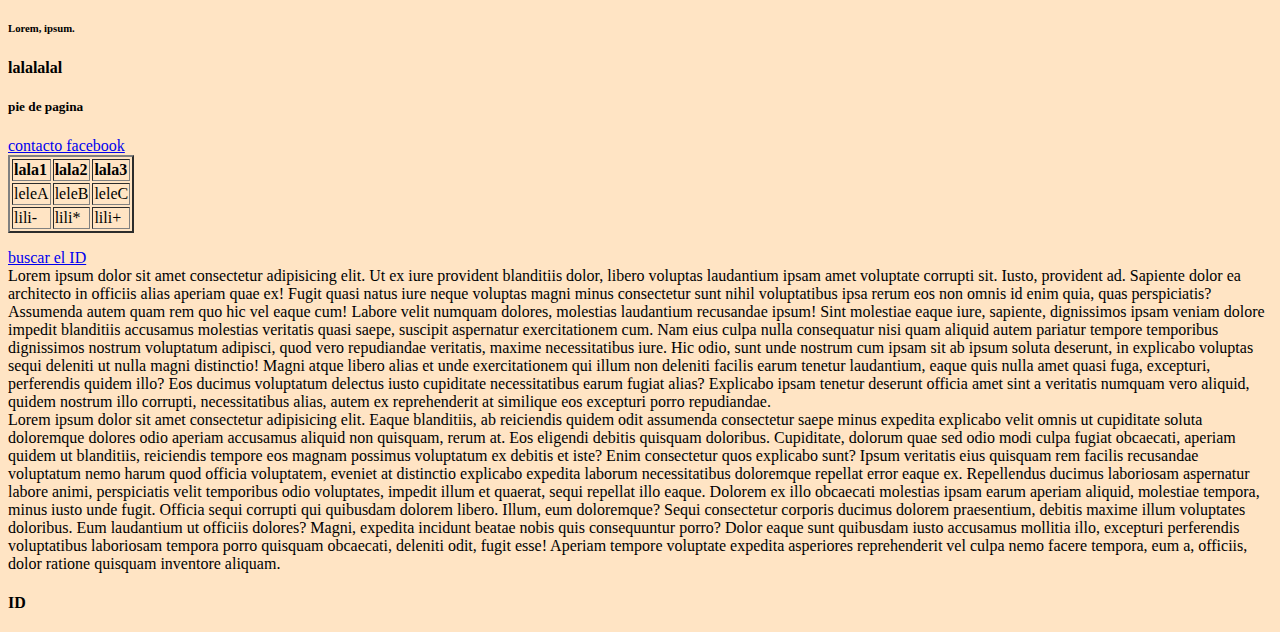
<file: binder2/index3.html>
<!--GUIA DE ETIQUETAS PARA HTML-->
<!DOCTYPE html>
<html lang="en">
<head>
    <!--ETIQUETA META para realizar cambios de codificacion en la pagina-->
    <!--ETIQUETA ICON PARA EL TITLE(<link rel="icon" href="">)-->

    <meta charset="UTF-8">
    <meta http-equiv="X-UA-Compatible" content="IE=edge">
    <meta name="viewport" content="width=device-width, initial-scale=1.0">
    <meta name="description" content="This page is a basic guide to html tags">
    <meta name="author" content="Manuel Gonzalez">
    <meta name="copyright" content="html">
    <link rel="stylesheet" href="style3.css">
     <link rel="icon" href="icon.ico">       
    <title>guide to html </title>
   
    <meta>
</head>
<body>
    
    <!--ETIQUETA HEADER INSERTA ENCABEZADO DE PAGINA-->
    <!--etiqueta nav inserta modo de navegacion en la pagina-->

    <header>
        <nav>
            <ul>
             <li><a href="../index.html"><b>Regreso al Inicio</b></a></li>   
            </ul>
        </nav>
    </header>

    <!--TODOS LOS TITULOS DE TEXTO VAN DESDE EL H1(EL MAS GRANDE) HASTA EL H6(EL MAS CHICO)-->
    <h1>titulo grande</h1>
    <h2>titulo mediano</h2>
    <h3>titulo chico</h3>
    <h4>titulo mas chico</h4>
    <h5>titulo diminuto</h5>
    <h6>titulo mas chiquito que hay</h6>

    <!-- ETIQUETA P DE PARRAFO-->
    <p>
        Lorem ipsum dolor sit amet consectetur, adipisicing elit. Voluptatibus voluptas incidunt velit magni exercitationem voluptatem, laborum in deleniti dolorem aperiam, officia animi quisquam nisi cumque ducimus adipisci quas perspiciatis repellendus.
    </p>

    <!--ETIQUETA B ES PARA PONER EN NEGRITA EL TEXTO-->
    <b>texto en negrita</b>
    
    <!--ETIQUETA I PARA PONER EL TEXTO EN ITALICA-->
    <i>texto en italica</i>

    <!--ETIQUETA STRIKE PARA PONER EL TEXTO TACHADO-->
    <strike> texto tachado</strike>

    <!--ETIQUETA SMALL PARA PONER EL TEXTO CHIQUITO -->
    <small>texto chiquito</small>

    <!--ETIQUETA A LINK DE REDIRECCION TANTO COMO LOCAL O EXTERNA-->

    <a href="https://www.google.com/search?q=troll+face&tbm=isch&ved=2ahUKEwiZ85Pj_Zr7AhV_hJUCHeB_BTMQ2-cCegQIABAA&oq=troll&gs_lcp=[base64]&sclient=img&ei=92doY9mbEf-I1sQP4P-VmAM&bih=968&biw=960&client=ubuntu">
        redireccion externa
    </a>
    <br>
    <a href="../binder1/index2.html">
        redireccion local 
    </a>

    <!--ETIQUETA BR PARA COMPLETAR LA LINEA(PUNTO APARTE)-->

    <br>
    <br>
    <b>salchicha con pure</b>
    <br>
    <br>

    <!--ETIQUETA TARGET PARA ABRIR LA REDIRECCION EN OTRA PAGINA -->
    <p>
        haz <a href="https://www.google.com/" target="_blank">click aqui</a>para ir a google
    </p>

    <!--ETIQUETA UL PARTA HACER LISTAS DESORDENADAS(EJ:LISTAS DE COMPRAS)-->
    <!--<ul>
            <li>.....</li>
        </ul>
    -->

    <ul>
        <li>leche</li>
        <li>harina</li>
        <li>huevo</li>
        <li>pan</li>
        
    </ul>

    <!--ETIQUETA OL PARA HACER LISTAS EN ORDEN NUMERICO-->

    <ol>
        <li>dulce de leche</li>
        <li>queso</li>
        <li>salchicha</li>
        <li>pan </li>
    </ol>

    <br>

    <!--ETIQUETA IMG PARA INSERTAR UNA IMAGEN-->
    <!--height:altura...........widght:ancho-->
    <!--etiqueta title para ver el nombre sobre el cursor-->
    <!--colocar siempre el ceo que es la etiqueta alt-->
    <!--etiqueta center para centrar-->

    <p>
        insertando <b>imagen</b>:
    </p>
    
    <br>
    
    <center>
        <img src="oso-polar.png" height="200px" alt="Manuel Gonzalez" title="oso polar">
    </center>

    <br>

    <!--ETIQUETA VIDEO PARA INSERTAR UN VIDEO-->

    <video src="Techo - 877.mp4" controls height="200px">
        hola
    </video>
    
    <br>

    <!--ETIQUETA AUDIO PARA INSERTAR UN AUDIO JEJEJE-->

    <audio src="Techo - 877.mp4" controls>
        lalala
    </audio>

    <br>
    <br>
    <br>

    <!--ETIQUETA DIV PARA DIVIDIR/SEPARAR CONTENIDO-->

    <div>
        <h2> listas </h2>
        <p>
            hello <b>people</b>
        </p>
    </div>

    <!--ETIQUETA FORM PARA INSERTAR FORMULARIOS-->

    <form method="post">
        <input type="text" required="" value="i'm stronger">
        <input type="number">
        <input type="password" required=" ">
        <input type="email">
        <input type="color">
        <input type="range" min="1" max="5">
        <input type="date">
        <input type="time">
        <input type="button" value="Boton">
        <input type="submit">
        <input type="search">
        <textarea></textarea>
    </form>

    <br><br><br><br><br>
    
    <!--ETIQUETA ARTICLE Y SECTION INSERTA EL ARTICULO PARA ORDENAR EL ESQUEMA DE WEB-->

    <article>
        <section>
            <h5>Lorem, ipsum dolor.</h5>
            <h6>Lorem, ipsum.</h6>
        </section>
    </article>

    <!--ETIQUETA ASIDE ESQUEMA AL COSTADO DE PAGINA-->
    
    <aside>
        <h4>lalalalal</h4>
    </aside>

    <!--ETIQUETA FOOTER ES EL PIE DE PAGINA-->

    <footer>
        <h5><b>pie de pagina</b></h5>
        <a href="https://www.facebook.com/manuel.gonzaleztabel/" target="_blank">contacto facebook</a>
    </footer>

    <!--ETIQUETA TABLAS-->

    <table border="2px">
        <tr>
            <td><b>lala1</b></td>
            <td><b>lala2</b></td>
            <td><b>lala3</b></td>
        </tr>
        <tr>
            <td>leleA</td>
            <td>leleB</td>
            <td>leleC </td>
        </tr>
        <tr>
            <td>lili-</td>
            <td>lili*</td>
            <td>lili+</td>
        </tr>
    </table>

    <!--ETIQUETA ID PARA COLOCAR UN IDENTIFICADOR A LA ETIQUETA (href="",id="")-->

    <p>
        <a href="#id">buscar el ID</a><br> 

        Lorem ipsum dolor sit amet consectetur adipisicing elit. Ut ex iure provident blanditiis dolor, libero voluptas laudantium ipsam amet voluptate corrupti sit. Iusto, provident ad. Sapiente dolor ea architecto in officiis alias aperiam quae ex! Fugit quasi natus iure neque voluptas magni minus consectetur sunt nihil voluptatibus ipsa rerum eos non omnis id enim quia, quas perspiciatis? Assumenda autem quam rem quo hic vel eaque cum! Labore velit numquam dolores, molestias laudantium recusandae ipsum! Sint molestiae eaque iure, sapiente, dignissimos ipsam veniam dolore impedit blanditiis accusamus molestias veritatis quasi saepe, suscipit aspernatur exercitationem cum. Nam eius culpa nulla consequatur nisi quam aliquid autem pariatur tempore temporibus dignissimos nostrum voluptatum adipisci, quod vero repudiandae veritatis, maxime necessitatibus iure. Hic odio, sunt unde nostrum cum ipsam sit ab ipsum soluta deserunt, in explicabo voluptas sequi deleniti ut nulla magni distinctio! Magni atque libero alias et unde exercitationem qui illum non deleniti facilis earum tenetur laudantium, eaque quis nulla amet quasi fuga, excepturi, perferendis quidem illo? Eos ducimus voluptatum delectus iusto cupiditate necessitatibus earum fugiat alias? Explicabo ipsam tenetur deserunt officia amet sint a veritatis numquam vero aliquid, quidem nostrum illo corrupti, necessitatibus alias, autem ex reprehenderit at similique eos excepturi porro repudiandae. <br>

        Lorem ipsum dolor sit amet consectetur adipisicing elit. Eaque blanditiis, ab reiciendis quidem odit assumenda consectetur saepe minus expedita explicabo velit omnis ut cupiditate soluta doloremque dolores odio aperiam accusamus aliquid non quisquam, rerum at. Eos eligendi debitis quisquam doloribus. Cupiditate, dolorum quae sed odio modi culpa fugiat obcaecati, aperiam quidem ut blanditiis, reiciendis tempore eos magnam possimus voluptatum ex debitis et iste? Enim consectetur quos explicabo sunt? Ipsum veritatis eius quisquam rem facilis recusandae voluptatum nemo harum quod officia voluptatem, eveniet at distinctio explicabo expedita laborum necessitatibus doloremque repellat error eaque ex. Repellendus ducimus laboriosam aspernatur labore animi, perspiciatis velit temporibus odio voluptates, impedit illum et quaerat, sequi repellat illo eaque. Dolorem ex illo obcaecati molestias ipsam earum aperiam aliquid, molestiae tempora, minus iusto unde fugit. Officia sequi corrupti  qui quibusdam dolorem libero. Illum, eum doloremque? Sequi consectetur corporis ducimus dolorem praesentium, debitis maxime illum voluptates doloribus. Eum laudantium ut officiis dolores? Magni, expedita incidunt beatae nobis quis consequuntur porro? Dolor eaque sunt quibusdam iusto accusamus mollitia illo, excepturi perferendis voluptatibus laboriosam tempora porro quisquam obcaecati, deleniti  odit, fugit esse! Aperiam tempore voluptate expedita asperiores reprehenderit vel culpa nemo facere tempora, eum a, officiis, dolor ratione quisquam inventore aliquam. <br>

        <h4 id="id"><b>ID</b> </h4>
    </p>

    <script src="script3.js"></script>




</body>
</html>
</file>
<file: style.css>
body{
    background-color: rgb(138, 175, 218);
}
</file>
<file: binder-1-html/style2.css>
body{
    background-color: antiquewhite;
}
</file>
<file: binder-2-html/style3.css>
body{
    background-color: bisque;
}
</file>
<file: binder-3-css/style4.css>
/*selector{
    propiedad: valor
 }*/

/*-------------------------------especifidad-------------------------------*/
/* (*) selector universal:selecciona todos los elementos*/
/*selector !important le da priorida ante tod evitando efecto cascada*/

/* (.+titulo de clase)selector por clase:modifica a solo los que tienen el tipo clase(class) en html*/
.titulo-h1{
    color: rgb(100, 29, 167);
}

/* (h1,input,button,etc.) selector de tipo:slecciona la etiquetas aparte y las modifica*/
h2{
    color: rgb(24, 128, 93);
}

/*(#+id)selector por ID:modifica a las etiquetas con id solamente en html{slolo se puede usar una vez ya que es unico como una identificacion}*/
#id1{
    color: rgb(156, 4, 4);
}

/*(atributo[lala]+valor["lele"])selector por atributo:modifica la etiquea dandole un atributo cualquiera en html{input pepe="papa"}*/
[lala="lele"]{
    color: rgb(2, 134, 134);
}

/*(ej:h1+class="lal"+p)selector de manera descendiente:modifica las etiquetas sleccionando de manera descendiente por etiqueta+atributos*/
.class-h4 b{
    color: rgb(131, 189, 15);
}
.class-h4 b span{
    color: green;
}

/*(etiqueta o atributo o clase o valor +:hover)selector de manera pseudo-clases:modificando la etiqueta o atributo con el comando :hover*/
strike:hover{
    color: magenta;
}

/*-------------------------------especifidad-------------------------------*/

/*---------------------------------metodologia bem---------------------------*/

/*para seleccionar usamos --active[o texto a eleccion] a lo ultimo en la linea de codigo en html{<input type="text" class="form__input--active">}*/

.form__input{
    color: rgb(69, 69, 138);
}
.form__input--active{
    color: rgb(212, 33, 212);
}

/*---------------------------------metodologia bem---------------------------*/

/*--------------------------------------unidades-----------------------------*/

/*(font-size):unnidad de medida para la letra{px.cm.pt,etc}[meiddas relativas rem y em]*/
.units{
    font-size: 20px;
}
.units--1{
    font-size: 1em;
}

/*(width):mide el total para ocupar el largo de la pantalla[width:50vw]*/
/*(height):mide el total para ocupar el ancho de la pantalla[heidht: 50vh]*/
.units--2{
    font-size: 1em;
    background-color: aquamarine;
    width: 50vw;
    height: 3vh;
}

/*--------------------------------------unidades-----------------------------*/

/*---------------------------------propiedades de texto----------------------*/

/*(font-family):tipografia de letra[buscar en google por mas tipografias]*/
/*(line-height):ocupa el tamaño entre letras como un br por ejemplo{le podemos dar un valor hasta 6}*/
/*(font-weight):modifica el grosor de la letra*/
/*():*/

.units--3{
    font-size: 2em;
    font-family: "Sofia", sans-serif;
    line-height: 1.5;
    font-weight: 1 00;
    font-stretch: normal;
    font-variant: normal;
}
</file>
<file: binder-html-2/style3.css>
body{
    background-color: bisque;
}
</file>
<file: binder2/style3.css>
body{
    background-color: bisque;
}
</file>
